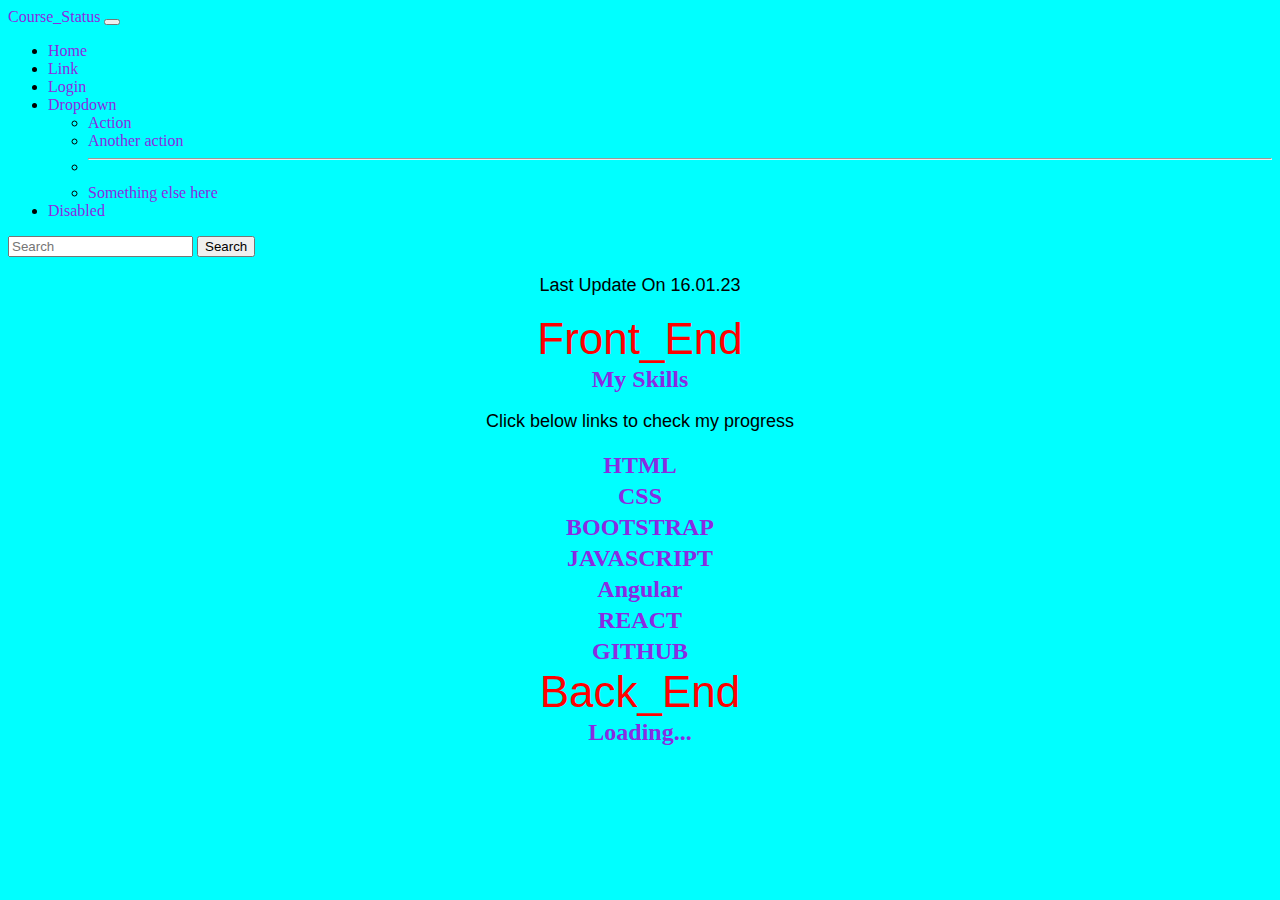
<file: index.html>
<!DOCTYPE html>
<html lang="en">

<head>
    <meta charset="UTF-8">
    <meta http-equiv="X-UA-Compatible" content="IE=edge">
    <meta name="viewport" content="width=device-width, initial-scale=1.0">
    <title>Course_Status</title>
    <link href="https://cdn.jsdelivr.net/npm/bootstrap@5.2.3/dist/css/bootstrap.min.css" rel="stylesheet"
        integrity="sha384-rbsA2VBKQhggwzxH7pPCaAqO46MgnOM80zW1RWuH61DGLwZJEdK2Kadq2F9CUG65" crossorigin="anonymous">
    <link rel="stylesheet" href="styles.css">
</head>

<body>
    <nav class="navbar navbar-expand-lg bg-aqua">
        <div class="container-fluid">
            <a class="navbar-brand" href="#">Course_Status</a>
            <button class="navbar-toggler" type="button" data-bs-toggle="collapse"
                data-bs-target="#navbarSupportedContent" aria-controls="navbarSupportedContent" aria-expanded="false"
                aria-label="Toggle navigation">
                <span class="navbar-toggler-icon"></span>
            </button>
            <div class="collapse navbar-collapse" id="navbarSupportedContent">
                <ul class="navbar-nav me-auto mb-2 mb-lg-0">
                    <li class="nav-item">
                        <a class="nav-link active" aria-current="page" href="#">Home</a>
                    </li>
                    <li class="nav-item">
                        <a class="nav-link" href="#">Link</a>
                    </li>
                    <li class="nav-item">
                        <a class="nav-link" href="./LOGIN/logIn.html" target="_blank">Login</a>
                    </li>
                    <li class="nav-item dropdown">
                        <a class="nav-link dropdown-toggle" href="#" role="button" data-bs-toggle="dropdown"
                            aria-expanded="false">
                            Dropdown
                        </a>
                        <ul class="dropdown-menu">
                            <li><a class="dropdown-item" href="#">Action</a></li>
                            <li><a class="dropdown-item" href="#">Another action</a></li>
                            <li>
                                <hr class="dropdown-divider">
                            </li>
                            <li><a class="dropdown-item" href="#">Something else here</a></li>
                        </ul>
                    </li>
                    <li class="nav-item">
                        <a class="nav-link disabled">Disabled</a>
                    </li>
                </ul>
                <form class="d-flex" role="search">
                    <input class="form-control me-2" type="search" placeholder="Search" aria-label="Search">
                    <button class="btn btn-outline-success" type="submit">Search</button>
                </form>
            </div>
        </div>
    </nav>
    <p>Last Update On 16.01.23</p>
    <div style="color: red; text-align: center; font-size: 44px; font-family: sans-serif;">Front_End</div>
    <h1>My Skills</h1>
    <p>Click below links to check my progress</p>
    <div class="flex-container">
        <h1><a href="HTML/HTML.html" target="_blank">HTML</a> </h1>
        <h1><a href="CSS/CSS.html" target="_blank">CSS</a> </h1>
        <h1><a href="BOOTSTRAP/BOOTSTRAP.html" target="_blank">BOOTSTRAP</a> </h1>
        <h1><a href="JAVASCRIPT/JAVASCRIPT.html" target="_blank">JAVASCRIPT</a> </h1>
        <h1><a href="ANGULAR/ANGULAR.html" target="_blank">Angular</a> </h1>
        <h1><a href="REACT/REACT.html" target="_blank">REACT</a> </h1>
        <h1><a href="GITHUB/GITHUB.html" target="_blank">GITHUB</a> </h1>
    </div>
    <div style="color: red; text-align: center; font-size: 44px; font-family: sans-serif;">Back_End</div>
    <h1>Loading...</h1>

    <script src="https://cdn.jsdelivr.net/npm/bootstrap@5.2.3/dist/js/bootstrap.bundle.min.js"
        integrity="sha384-kenU1KFdBIe4zVF0s0G1M5b4hcpxyD9F7jL+jjXkk+Q2h455rYXK/7HAuoJl+0I4" crossorigin="anonymous">
    </script>

</body>

</html>
</file>
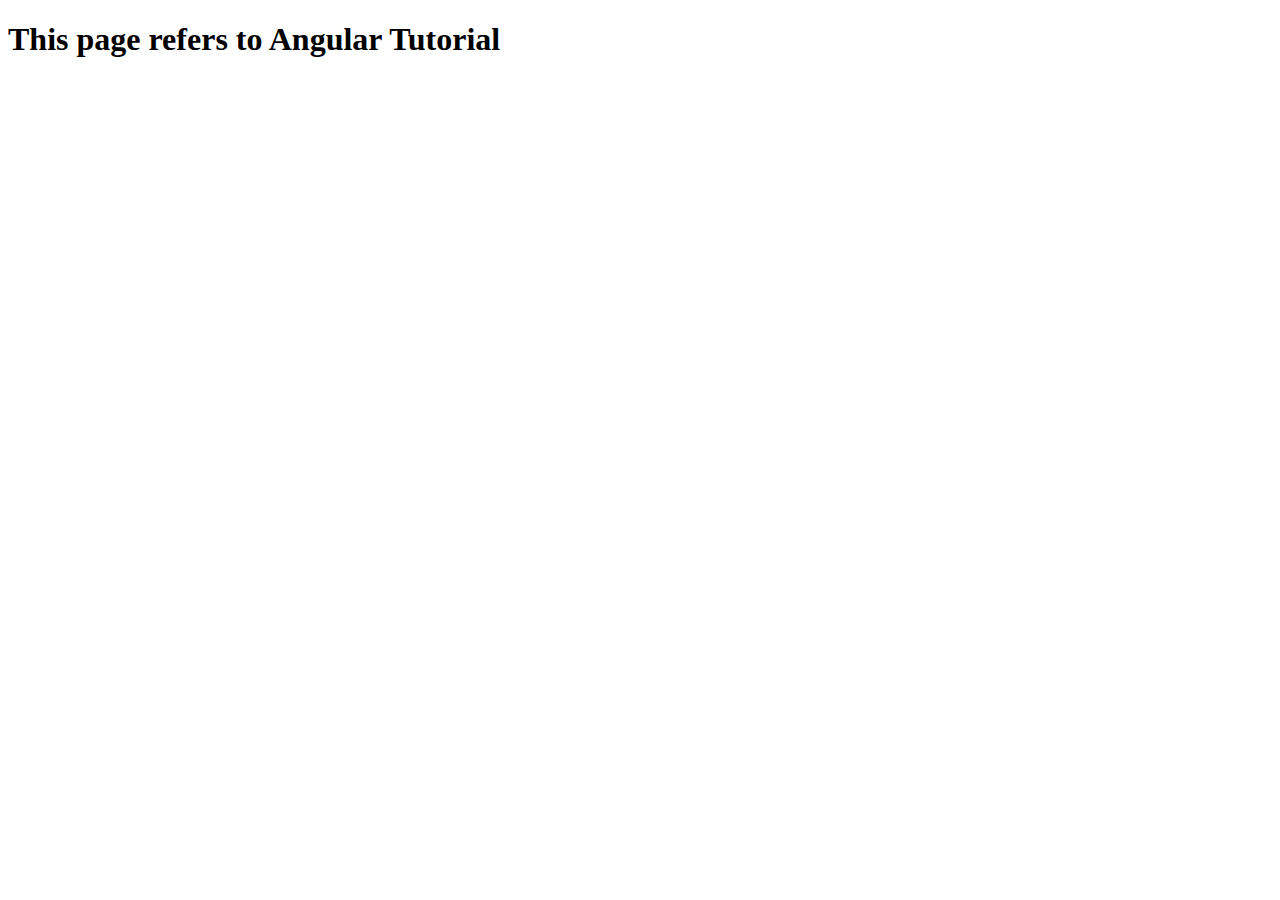
<file: ANGULAR/ANGULAR.html>
<!DOCTYPE html>
<html lang="en">

<head>
    <meta charset="UTF-8">
    <meta http-equiv="X-UA-Compatible" content="IE=edge">
    <meta name="viewport" content="width=device-width, initial-scale=1.0">
    <title>Angular</title>
</head>

<body>
    <h1>This page refers to Angular Tutorial</h1>
</body>

</html>
</file>
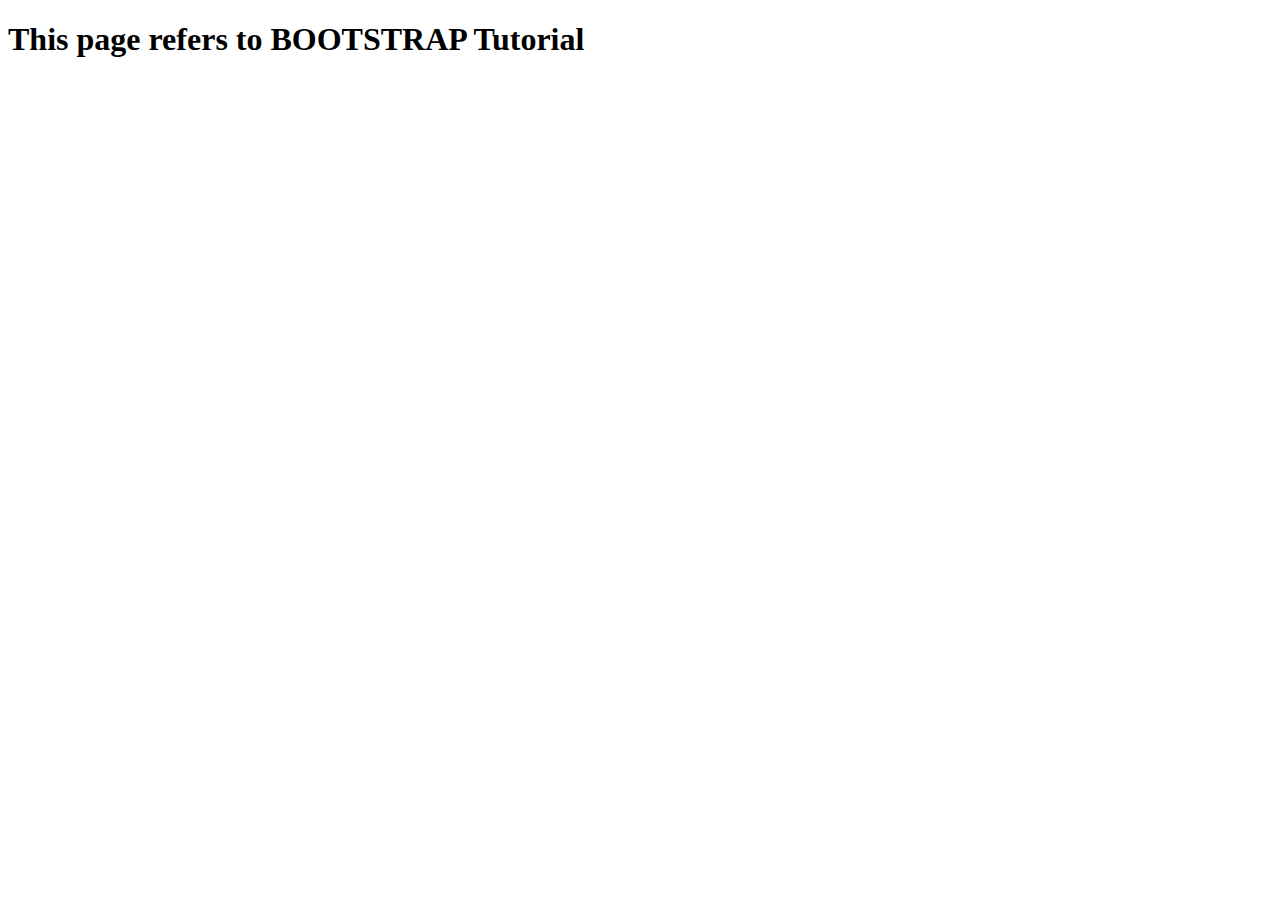
<file: BOOTSTRAP/BOOTSTRAP.html>
<!DOCTYPE html>
<html lang="en">

<head>
    <meta charset="UTF-8">
    <meta http-equiv="X-UA-Compatible" content="IE=edge">
    <meta name="viewport" content="width=device-width, initial-scale=1.0">
    <title>BOOTSTRAP</title>
</head>

<body>
    <h1>This page refers to BOOTSTRAP Tutorial</h1>
</body>

</html>
</file>
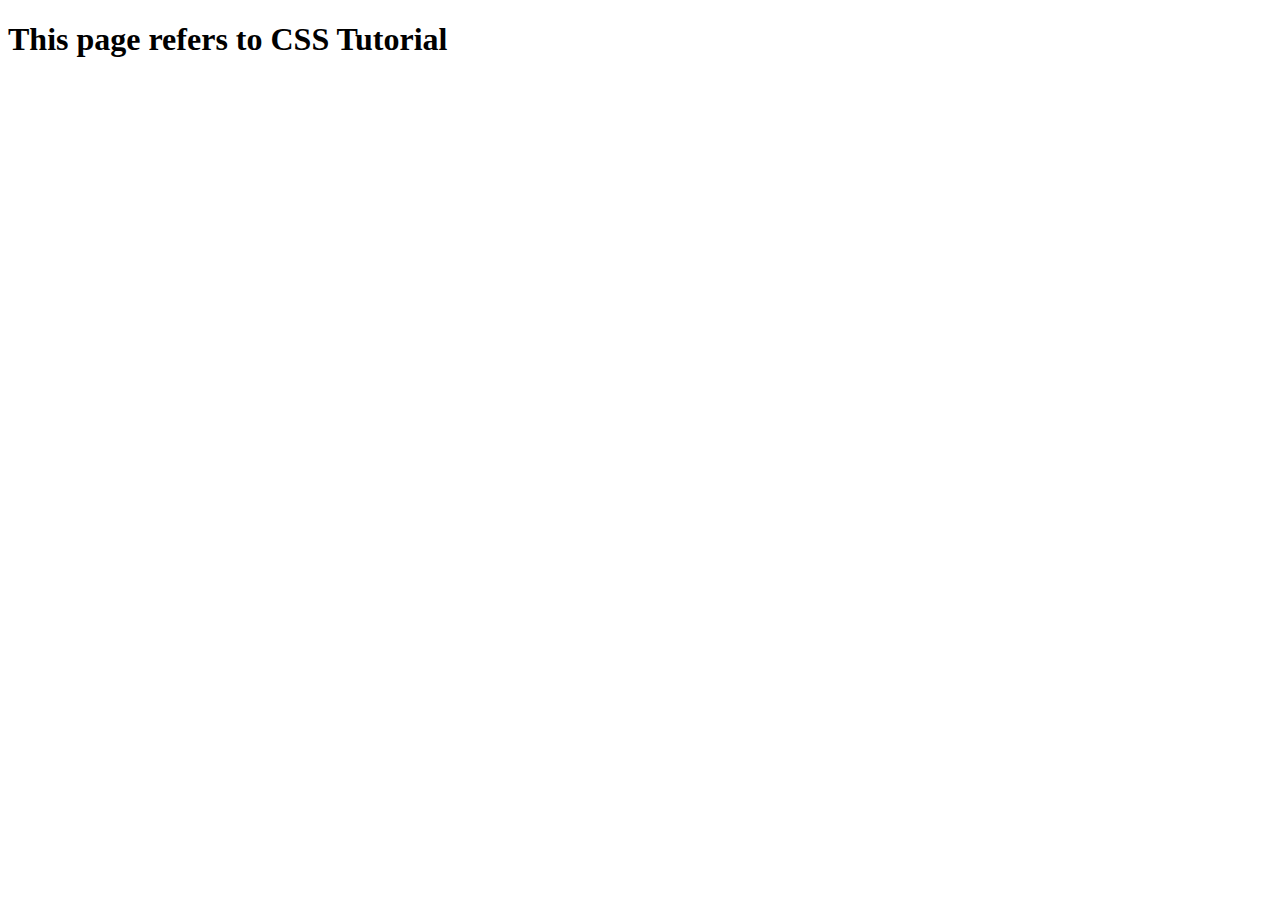
<file: CSS/CSS.html>
<!DOCTYPE html>
<html lang="en">

<head>
    <meta charset="UTF-8">
    <meta http-equiv="X-UA-Compatible" content="IE=edge">
    <meta name="viewport" content="width=device-width, initial-scale=1.0">
    <title>CSS</title>
</head>

<body>
    <h1>This page refers to CSS Tutorial</h1>
</body>

</html>
</file>
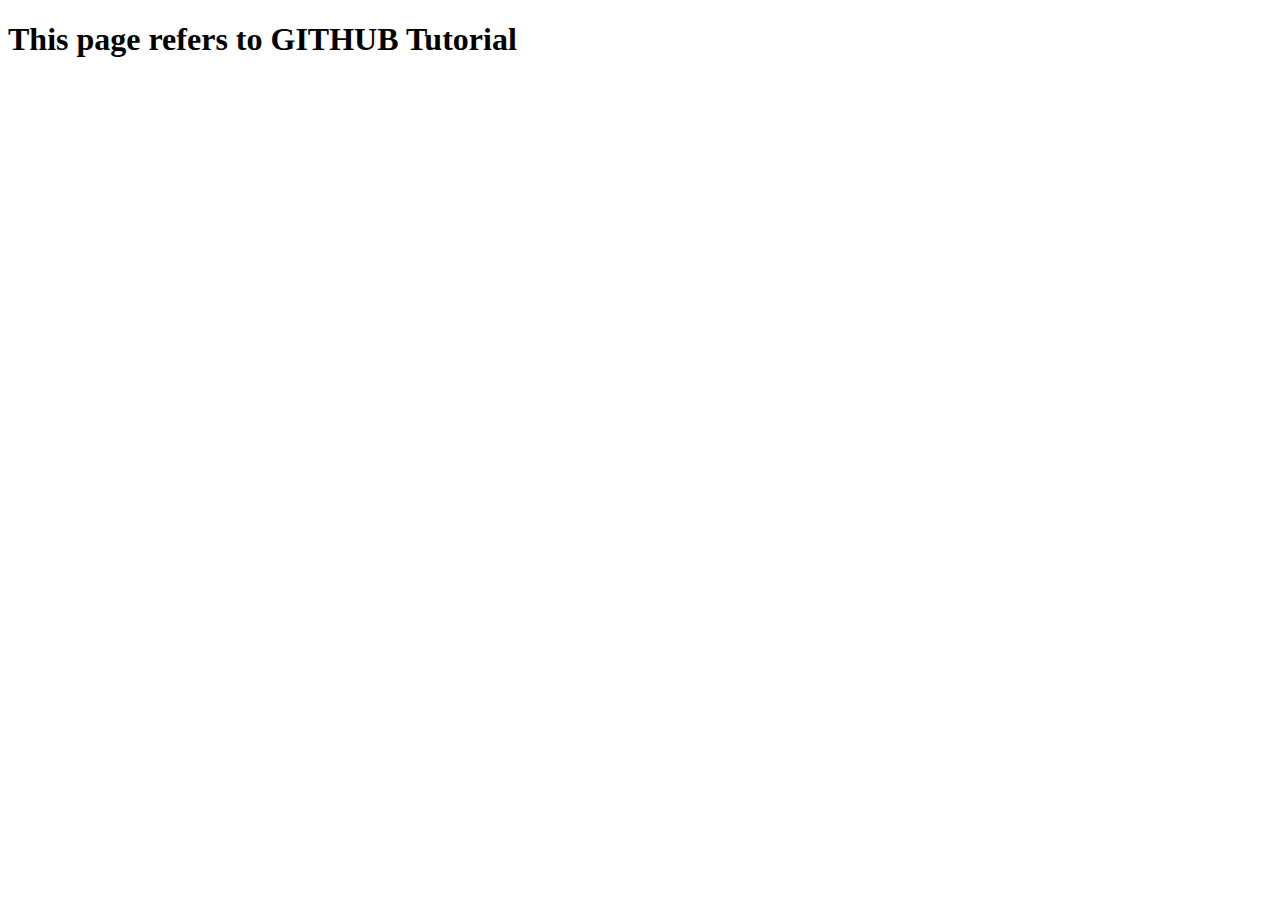
<file: GITHUB/GITHUB.html>
<!DOCTYPE html>
<html lang="en">

<head>
    <meta charset="UTF-8">
    <meta http-equiv="X-UA-Compatible" content="IE=edge">
    <meta name="viewport" content="width=device-width, initial-scale=1.0">
    <title>GITHUB</title>
</head>

<body>
    <h1>This page refers to GITHUB Tutorial</h1>
</body>

</html>
</file>
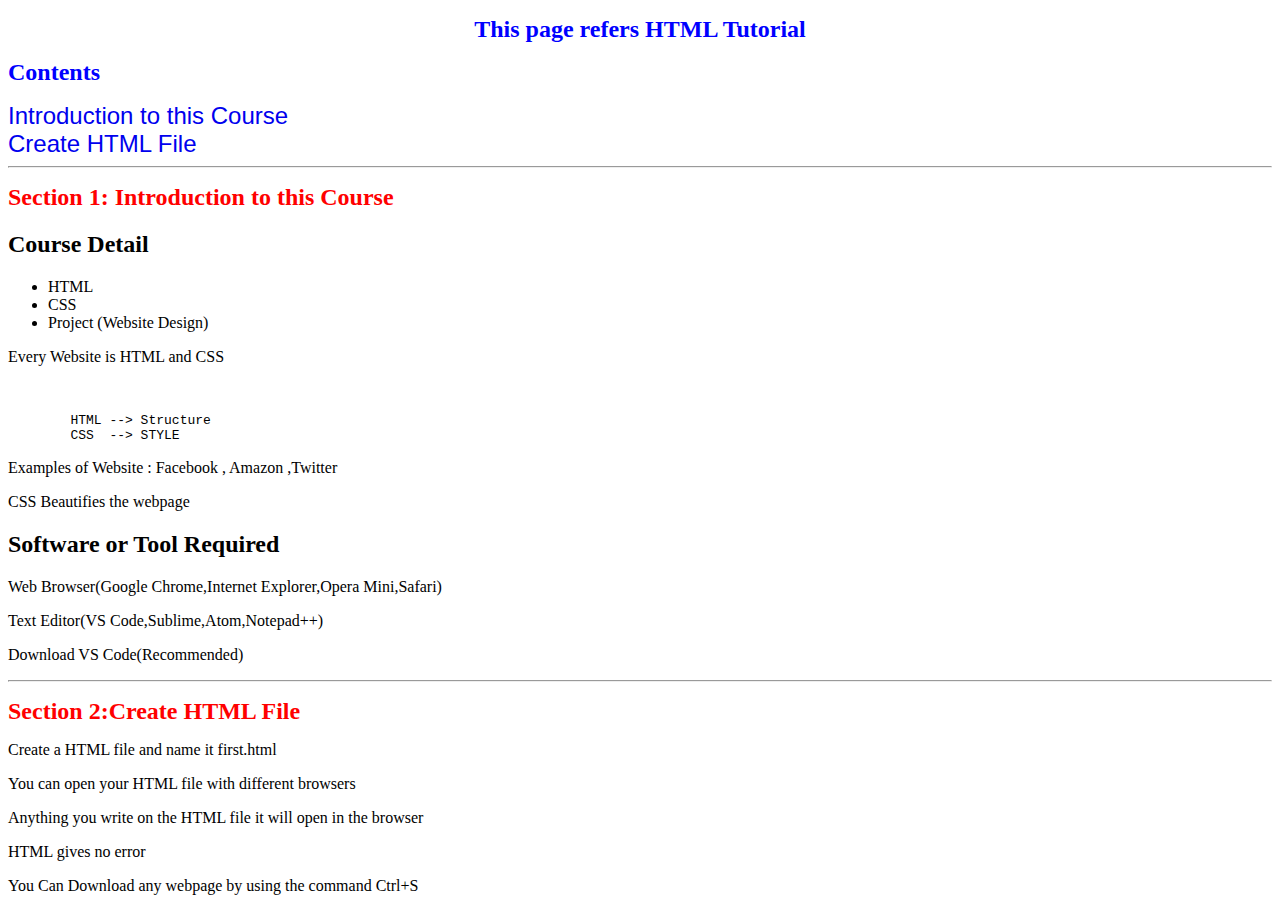
<file: HTML/html.html>
<!DOCTYPE html>
<html lang="en">

<head>
    <meta charset="UTF-8">
    <meta http-equiv="X-UA-Compatible" content="IE=edge">
    <meta name="viewport" content="width=device-width, initial-scale=1.0">
    <title>HTML</title>
    <link rel="stylesheet" href="html.css">
</head>

<body>
    <h1 style="text-align: center; color: blue;">This page refers HTML Tutorial</h1>
    <h1 style="text-align:left; color: blue;">Contents</h1>
    <div id="contents">
        <a href="#section_1">Introduction to this Course</a>
        <br>
        <a href="#section_2" style="text-decoration: none;">Create HTML File</a>
    </div>



    <hr>


    <div id="section_1">
        <h1>Section 1: Introduction to this Course</h1>
        <h2>Course Detail</h2>
        <ul>
            <li>HTML</li>
            <li>CSS</li>
            <li>Project (Website Design)</li>
        </ul>
        <p> Every Website is HTML and CSS </p>
        <br>
        <pre>
        HTML --> Structure
        CSS  --> STYLE</pre>
        <p>Examples of Website : Facebook , Amazon ,Twitter</p>
        <p>CSS Beautifies the webpage</p>
        <h2>Software or Tool Required</h2>
        <p>Web Browser(Google Chrome,Internet Explorer,Opera Mini,Safari)</p>
        <p>Text Editor(VS Code,Sublime,Atom,Notepad++)</p>
        <p>Download VS Code(Recommended)</p>
    </div>
    <hr>
    <div id="section_2">
        <h1>Section 2:Create HTML File</h1>
        <p>Create a HTML file and name it first.html</p>
        <p>You can open your HTML file with different browsers</p>
        <p>Anything you write on the HTML file it will open in the browser</p>
        <p>HTML gives no error</p>
        <p>You Can Download any webpage by using the command Ctrl+S</p>
    </div>

</body>

</html>
</file>
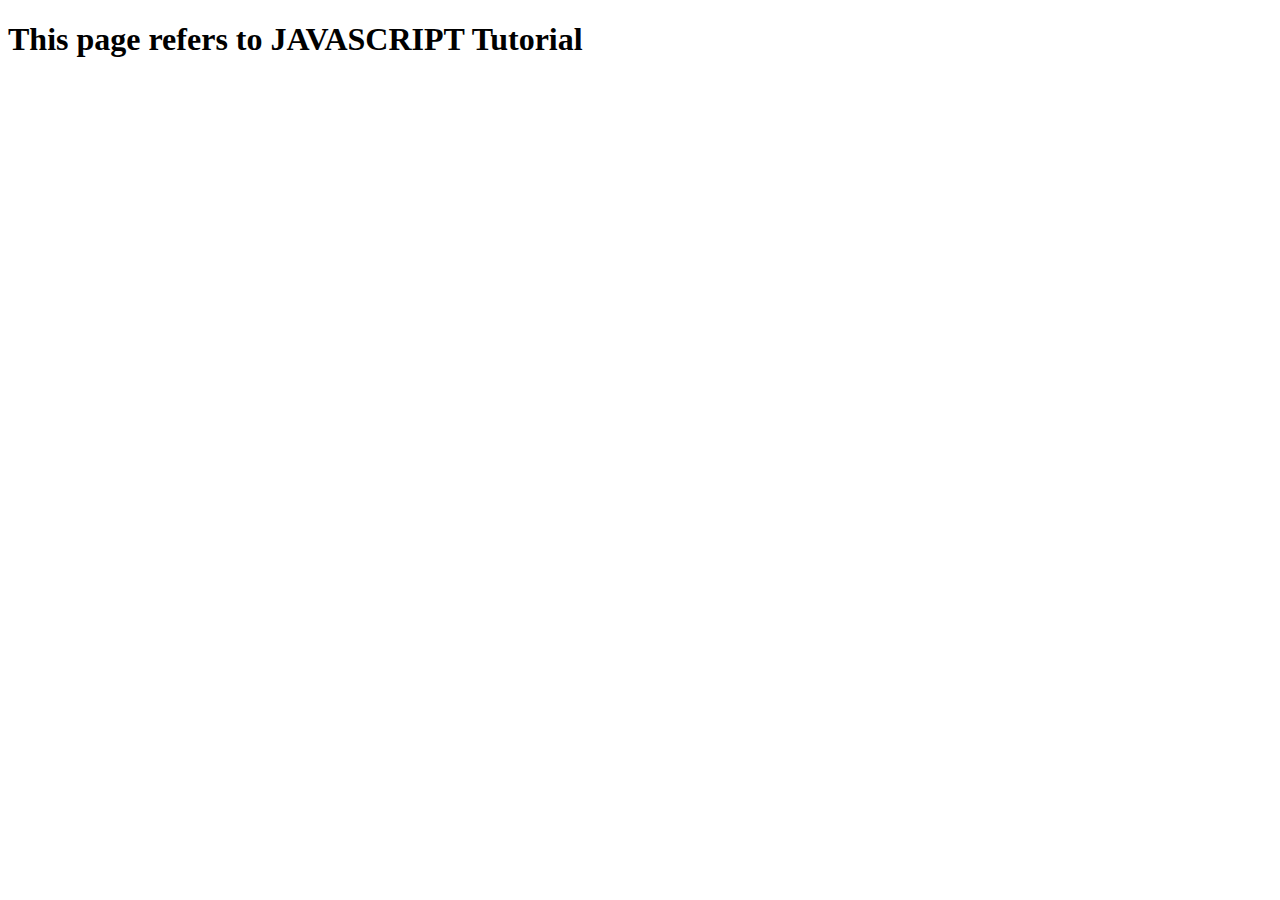
<file: JAVASCRIPT/JAVASCRIPT.html>
<!DOCTYPE html>
<html lang="en">

<head>
    <meta charset="UTF-8">
    <meta http-equiv="X-UA-Compatible" content="IE=edge">
    <meta name="viewport" content="width=device-width, initial-scale=1.0">
    <title>JAVASCRIPT</title>
</head>

<body>
    <h1>This page refers to JAVASCRIPT Tutorial</h1>
</body>

</html>
</file>
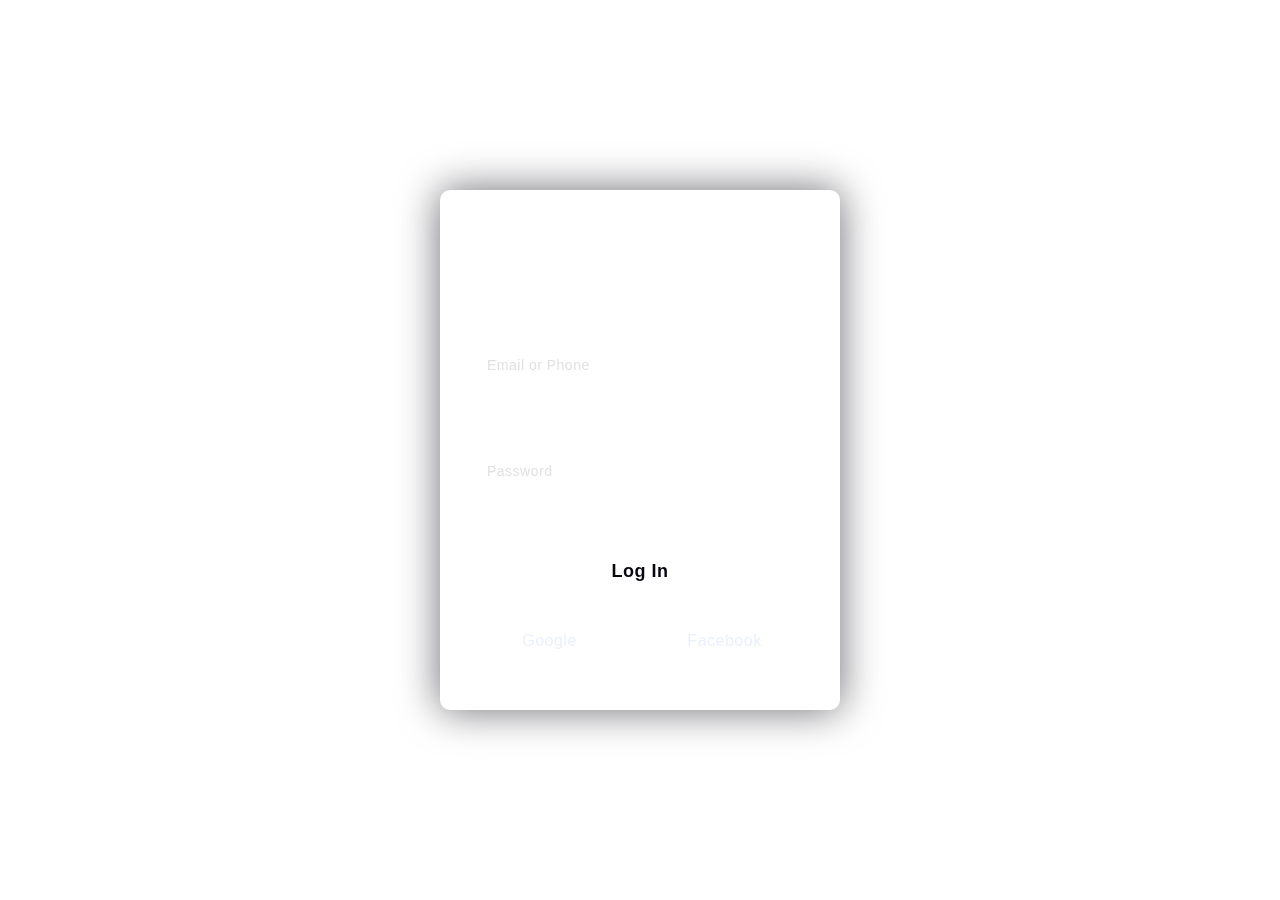
<file: LOGIN/logIn.html>
<!DOCTYPE html>
<html lang="en">

<head>
    <meta charset="UTF-8">
    <meta http-equiv="X-UA-Compatible" content="IE=edge">
    <meta name="viewport" content="width=device-width, initial-scale=1.0">
    <title>LogIn</title>
    <link href="https://cdn.jsdelivr.net/npm/bootstrap@5.2.3/dist/css/bootstrap.min.css" rel="stylesheet"
        integrity="sha384-rbsA2VBKQhggwzxH7pPCaAqO46MgnOM80zW1RWuH61DGLwZJEdK2Kadq2F9CUG65" crossorigin="anonymous">
    <link rel="stylesheet" href="logIn.css">
</head>

<body>
    <form>
        <h3>Login Here</h3>

        <label for="username">Username</label>
        <input type="text" placeholder="Email or Phone" id="username">

        <label for="password">Password</label>
        <input type="password" placeholder="Password" id="password">

        <button>Log In</button>
        <div class="social">
            <div class="go"><i class="fab fa-google"></i> Google</div>
            <div class="fb"><i class="fab fa-facebook"></i> Facebook</div>
        </div>
    </form>
</body>

</html>


<script src="https://cdn.jsdelivr.net/npm/bootstrap@5.2.3/dist/js/bootstrap.bundle.min.js"
    integrity="sha384-kenU1KFdBIe4zVF0s0G1M5b4hcpxyD9F7jL+jjXkk+Q2h455rYXK/7HAuoJl+0I4" crossorigin="anonymous">
</script>
</body>

</html>
</file>
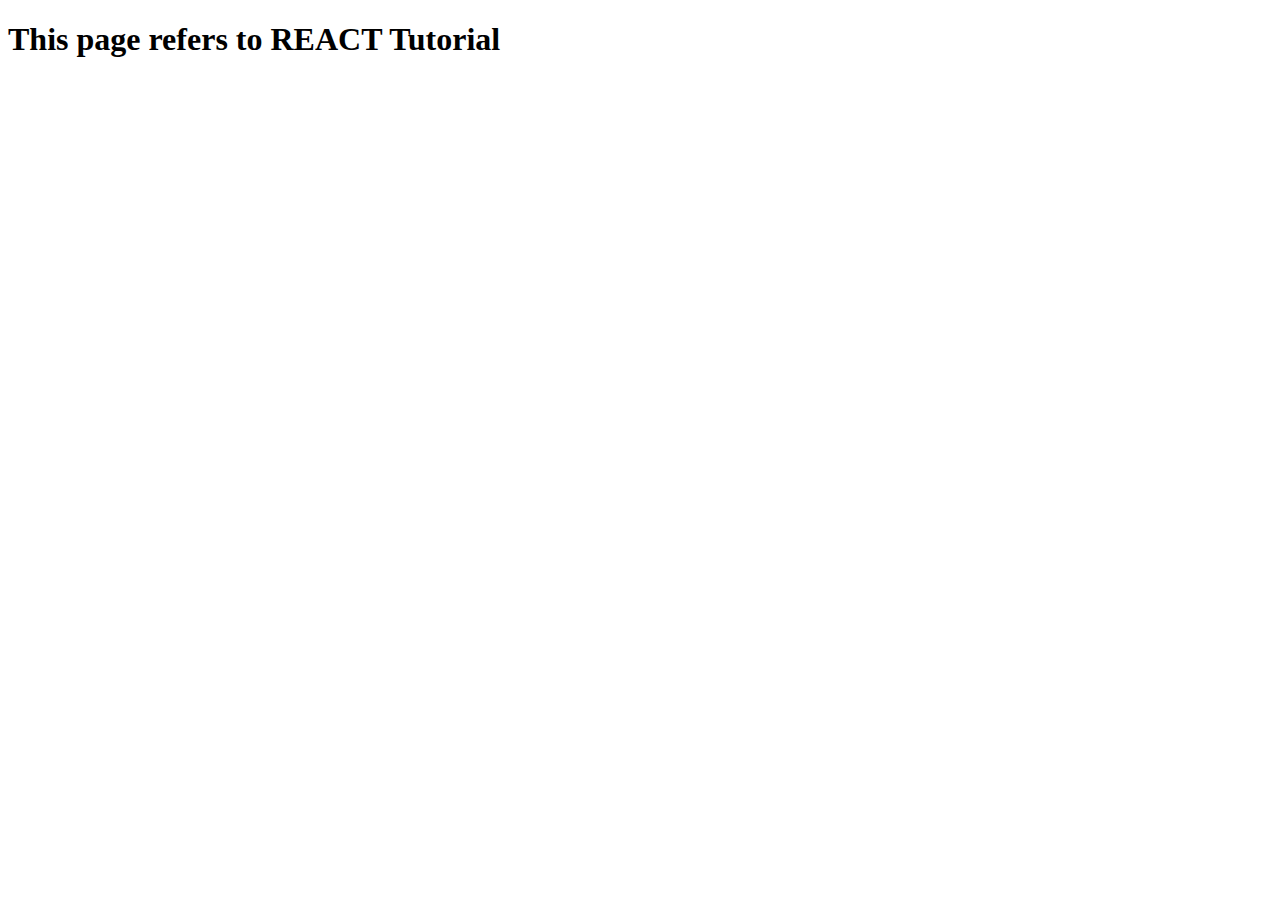
<file: REACT/REACT.html>
<!DOCTYPE html>
<html lang="en">

<head>
    <meta charset="UTF-8">
    <meta http-equiv="X-UA-Compatible" content="IE=edge">
    <meta name="viewport" content="width=device-width, initial-scale=1.0">
    <title>REACT</title>
</head>

<body>
    <h1>This page refers to REACT Tutorial</h1>
</body>

</html>
</file>
<file: styles.css>
/* last update on 16.01.2023 */

body {
    background-color: aqua;
}

p {
    text-align: center;
    font-size: large;
    font-family: 'Gill Sans', 'Gill Sans MT', Calibri, 'Trebuchet MS', sans-serif;
}

.flex-container {
    display: flex;
    flex-wrap: wrap;
    flex-direction: column;
}

h1 {
    color: blueviolet;
    font-size: 24px;
    text-align: center;
    margin: 2px;
}

a {
    color: blueviolet;
    text-decoration: none;
}
</file>
<file: HTML/html.css>
h1 {
    color: red;
    font-size: 24px;
}

a {
    text-decoration: none;
    font-size: 24px;
    font-family: sans-serif;
}
</file>
<file: LOGIN/logIn.css>
*,
*:before,
*:after {
    padding: 0;
    margin: 0;
    box-sizing: border-box;
}

body {
    background: url(https://source.unsplash.com/1920x2400?hdr,sunset,ocean);
    background-size: cover;
    background-repeat: no-repeat;

}

form {
    height: 520px;
    width: 400px;
    background-color: rgba(255, 255, 255, 0.03);
    position: absolute;
    transform: translate(-50%, -50%);
    top: 50%;
    left: 50%;
    border-radius: 10px;
    backdrop-filter: blur(15px);
    border: 2px solid rgba(255, 255, 255, 0.1);
    box-shadow: 0 0 40px rgba(8, 7, 16, 0.6);
    padding: 50px 35px;
}

form * {
    font-family: "Poppins", sans-serif;
    color: #ffffff;
    letter-spacing: 0.5px;
    outline: none;
    border: none;
}

form h3 {
    font-size: 40px;
    font-weight: 700;
    line-height: 42px;
    text-align: center;
}

label {
    display: block;
    margin-top: 30px;
    font-size: 16px;
    font-weight: 500;
}

input {
    display: block;
    height: 50px;
    width: 100%;
    background-color: rgba(255, 255, 255, 0.05);
    border-radius: 3px;
    padding: 0 10px;
    margin-top: 8px;
    font-size: 14px;
    font-weight: 300;
}

::placeholder {
    color: #e1e1e1;
}

input:hover {
    outline: 2px solid #0001;
}

button {
    margin-top: 50px;
    width: 100%;
    background-color: #ffffff;
    color: #080710;
    padding: 15px 0;
    font-size: 18px;
    font-weight: 600;
    border-radius: 5px;
    cursor: pointer;
}

.social {
    margin-top: 30px;
    display: flex;
}

.social div {
    background: red;
    width: 150px;
    border-radius: 3px;
    padding: 5px 10px 10px 5px;
    background-color: rgba(255, 255, 255, 0.27);
    color: #eaf0fb;
    text-align: center;
}

.social div:hover {
    background-color: rgba(255, 255, 255, 0.47);

}

.social .fb {
    margin-left: 25px;
}

.social i {
    margin: 10px 0 4px;
}

@media only screen and (max-width: 600px) {
    body {
        background: url(https://source.unsplash.com/1080x2400?sunset+birdeye+ocean);
    }
}
</file>
